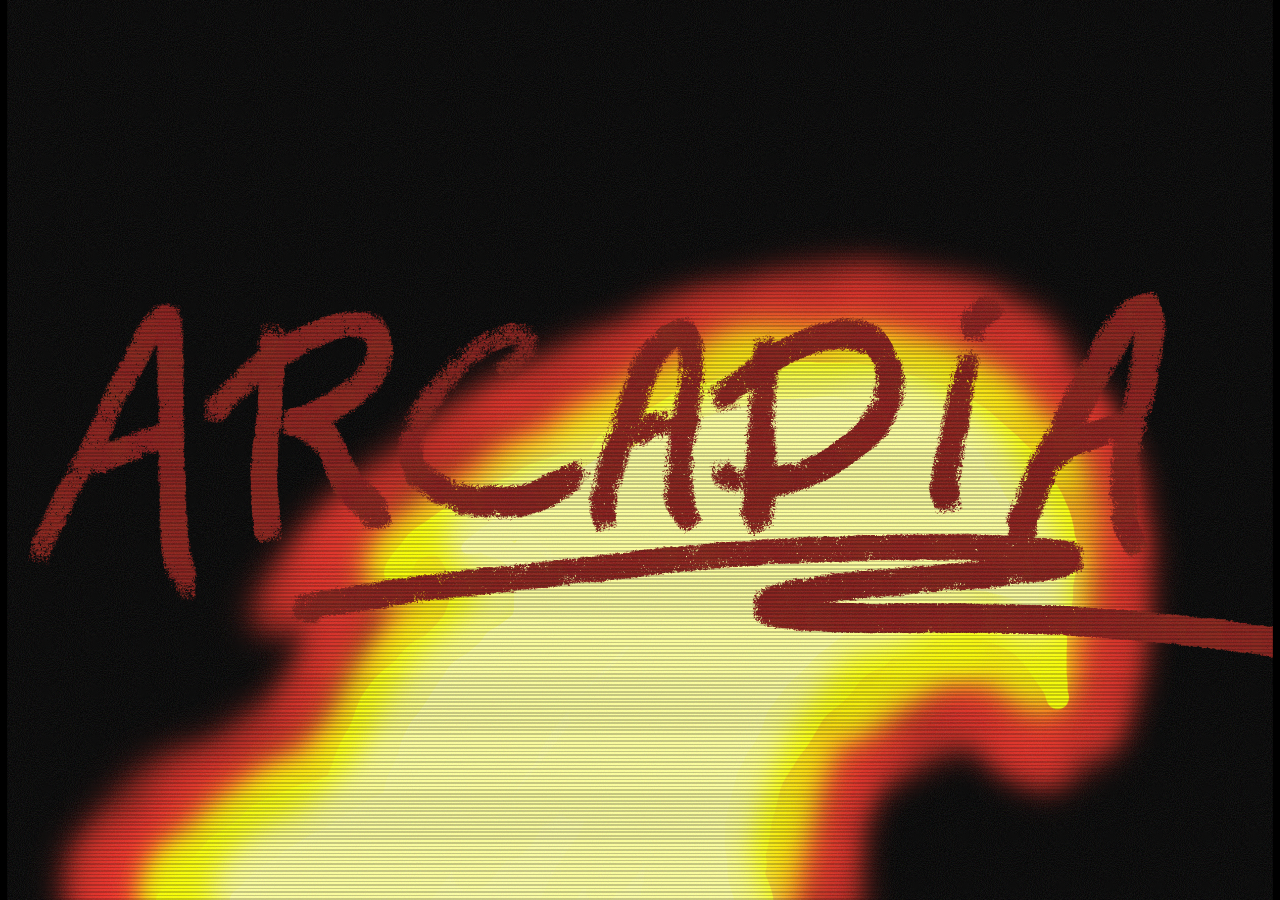
<file: ui/index.html>
<!doctype html>
<html lang="en">
<head>
  <meta charset="utf-8">
  <title>Arcadia</title>
  <link rel="preconnect" href="https://fonts.googleapis.com">
  <link rel="preconnect" href="https://fonts.gstatic.com" crossorigin>
  <link href="https://fonts.googleapis.com/css2?family=Montserrat:wght@500;600&family=Libre+Barcode+39+Text&display=swap" rel="stylesheet">
  <link href="https://fonts.googleapis.com/css2?family=Montserrat:wght@500;600&family=Libre+Barcode+39+Text&family=Libre+Barcode+128+Text&family=Monofett&display=swap" rel="stylesheet">
  <link rel="stylesheet" href="style.css">
  <link rel="stylesheet" href="loading.css">
  <link rel="stylesheet" href="main.css">
  <link rel="stylesheet" href="settings.css">
  <link rel="stylesheet" href="title.css">
</head>
<body>
<svg width="0" height="0" style="position:absolute">
  <filter id="only-r"><feColorMatrix type="matrix" values="1 0 0 0 0  0 0 0 0 0  0 0 0 0 0  0 0 0 1 0"/></filter>
  <filter id="only-gb"><feColorMatrix type="matrix" values="0 0 0 0 0  0 1 0 0 0  0 0 1 0 0  0 0 0 1 0"/></filter>
</svg>

<div id="stage">

  <section id="loading" class="screen active">
    <div id="ld-boil">
      <div id="ld-wrap" class="blank">
        <img id="ld-frame" alt="">
        <img id="ld-r" class="ch" alt="">
        <img id="ld-gb" class="ch" alt="">
      </div>
      <img id="ld-over" alt="">
      <div id="ld-slices"><div></div><div></div><div></div><div></div><div></div><div></div></div>
    </div>
    <div id="ld-scan"></div>
    <div id="ld-grain"></div>
    <div id="ld-flash"></div>
    <div id="ld-out"></div>
  </section>

  <section id="main" class="screen">
    <div id="m-world"></div>
    <div id="m-black"></div>
    <div id="m-gameload">
      <img id="m-gl-cover" alt="">
      <div id="m-gl-name"></div>
      <div id="m-gl-text">LOADING</div>
    </div>
  </section>

  <section id="settings" class="screen">
    <img class="full" src="assets/settings/bg-settings.png" alt="">
    <img class="s-abs" id="s-back" src="assets/settings/star-sticker.png" style="left: 1217px; top: 3px; width: 175px; height: 174px;">

    <div class="s-abs" id="s-band"></div>
    <div class="s-abs" id="s-frame"></div>
    <img class="s-abs" src="assets/settings/3-icons.png" alt="" style="left: 24px; top: 448px; width: 40px; height: 153px;">
    <button class="s-tab" data-tab="sound"    style="top: 444px;"></button>
    <button class="s-tab" data-tab="display"  style="top: 498px;"></button>
    <button class="s-tab" data-tab="system"   style="top: 556px;"></button>

    <div class="s-abs" id="s-box">
      <div class="s-panel" id="panel-sound">
        <div id="s-vol">
          <div id="s-vol-fill"></div>
          <div class="s-label" id="s-vol-text">VOLUME</div>
        </div>
      </div>

      <div class="s-panel" id="panel-display">
        <div class="s-row" style="top: 30px;">FULLSCREEN <button class="s-btn" id="s-fullscreen">OFF</button></div>
        <div class="s-row" style="top: 96px;">SKIP INTRO <button class="s-btn" id="s-skip">OFF</button></div>
      </div>

      <div class="s-panel" id="panel-system">
        <div class="s-row" style="top: 30px;">ROMS <span class="path" id="s-rom-path"></span> <button class="s-btn" id="s-rom-change">CHANGE</button></div>
        <div class="s-row" style="top: 96px;">RESET SETTINGS <button class="s-btn" id="s-reset">RESET</button></div>
      </div>
    </div>
  </section>

  <section id="title" class="screen">
    <img class="t" id="t-streaks1" src="assets/title/streaks.png"     alt="">
    <img class="t" id="t-streaks2" src="assets/title/streaks.png"     alt="">
    <img class="t" id="t-tape1"    src="assets/title/tape.png"        alt="">
    <img class="t" id="t-halftone" src="assets/title/halftone.png"    alt="">
    <img class="t" id="t-spark1"   src="assets/title/sparkle-a.png"   alt="">
    <img class="t" id="t-spark2"   src="assets/title/sparkle-b.png"   alt="">
    <img class="t" id="t-spark3"   src="assets/title/sparkle-b.png"   alt="">
    <img class="t" id="t-spark4"   src="assets/title/sparkle-a.png"   alt="">
    <img class="t" id="t-spark5"   src="assets/title/sparkle-c.png"   alt="">
    <img class="t" id="t-news"     src="assets/title/news.png"        alt="">    <div class="t" id="t-logo">ARCADIA</div>
    <div class="t" id="t-mini">ARCADIA</div>
    <img class="t" id="t-paper"    src="assets/title/paper.png"       alt="">
    <img class="t" id="t-starlogo" src="assets/title/star-logo.png"   alt="">
    <img class="t" id="t-tape2"    src="assets/title/tape.png"        alt="">
    <img class="t" id="t-bolt"     src="assets/title/bolt.png"        alt="">
    <img class="t" id="t-star"     src="assets/title/star-yellow.png" alt="">
    <div class="t" id="t-press">Press any button to continue</div> 
  </section>
  <canvas id="m-glitch"  width="1440" height="1024"></canvas>

</div>

<script>
  var stage = document.getElementById("stage");
  function fit() {
    var s = Math.min(window.innerWidth / 1440, window.innerHeight / 1024);
    stage.style.transform = "translate(-50%, -50%) scale(" + s + ")";
  }
  window.addEventListener("resize", fit);
  fit();

  var current = "loading";
  function show(id) {
    document.getElementById(current).classList.remove("active");
    document.getElementById(id).classList.add("active");
    current = id;
  }

  var leaving = false;
  function leaveTitle() {
    if (current !== "title" || leaving) return;
    leaving = true;
    var t = document.getElementById("title");
    t.classList.add("leaving");
    setTimeout(function () {
      show("main");
      t.classList.remove("leaving");
      leaving = false;
    }, 350);
  }
  window.addEventListener("keydown", leaveTitle);
  document.getElementById("title").addEventListener("click", function () { show("main"); });
</script>
<script src="sfx.js"></script>
<script src="loading.js"></script>
<script src="main.js"></script>
<script src="settings.js"></script>
<script src="gamepad.js"></script>
</body>
</html>
</file>
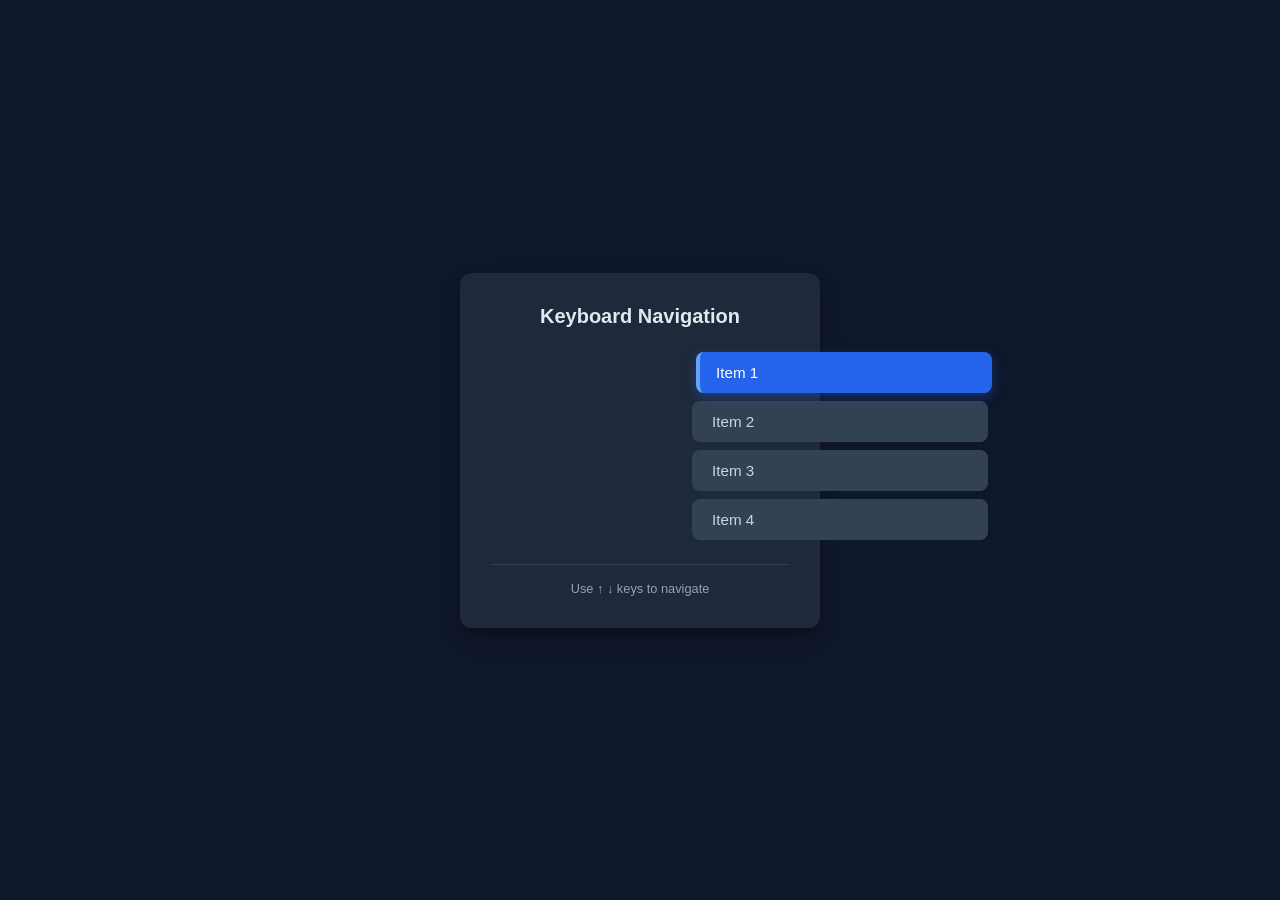
<file: javascript/testfile.html>
<!--HTML AND CSS FILES WERE COPIED FROM AN ONLINE SOURCE FOR TESTING PURPOSES, NOT FRAUD-->

<!DOCTYPE html>
<html lang="en">
<head>
    <meta charset="UTF-8">
    <meta name="viewport" content="width=device-width, initial-scale=1.0">
    <link rel="stylesheet" href="styles.css">
    <title>Document</title>
</head>
<body>
    <div class="container">

        <h1>Keyboard Navigation</h1>

        <ul class="list" id="list">

            <li class="item active">Item 1</li>
            <li class="item">Item 2</li>
            <li class="item">Item 3</li>
            <li class="item">Item 4</li>

        </ul>

        <p>Use ↑ ↓ keys to navigate</p>

    </div>
    <script src="keyboardEvents.js"></script>
    <script src="AnimationFrames.js"></script>
</body>
</html>
</file>
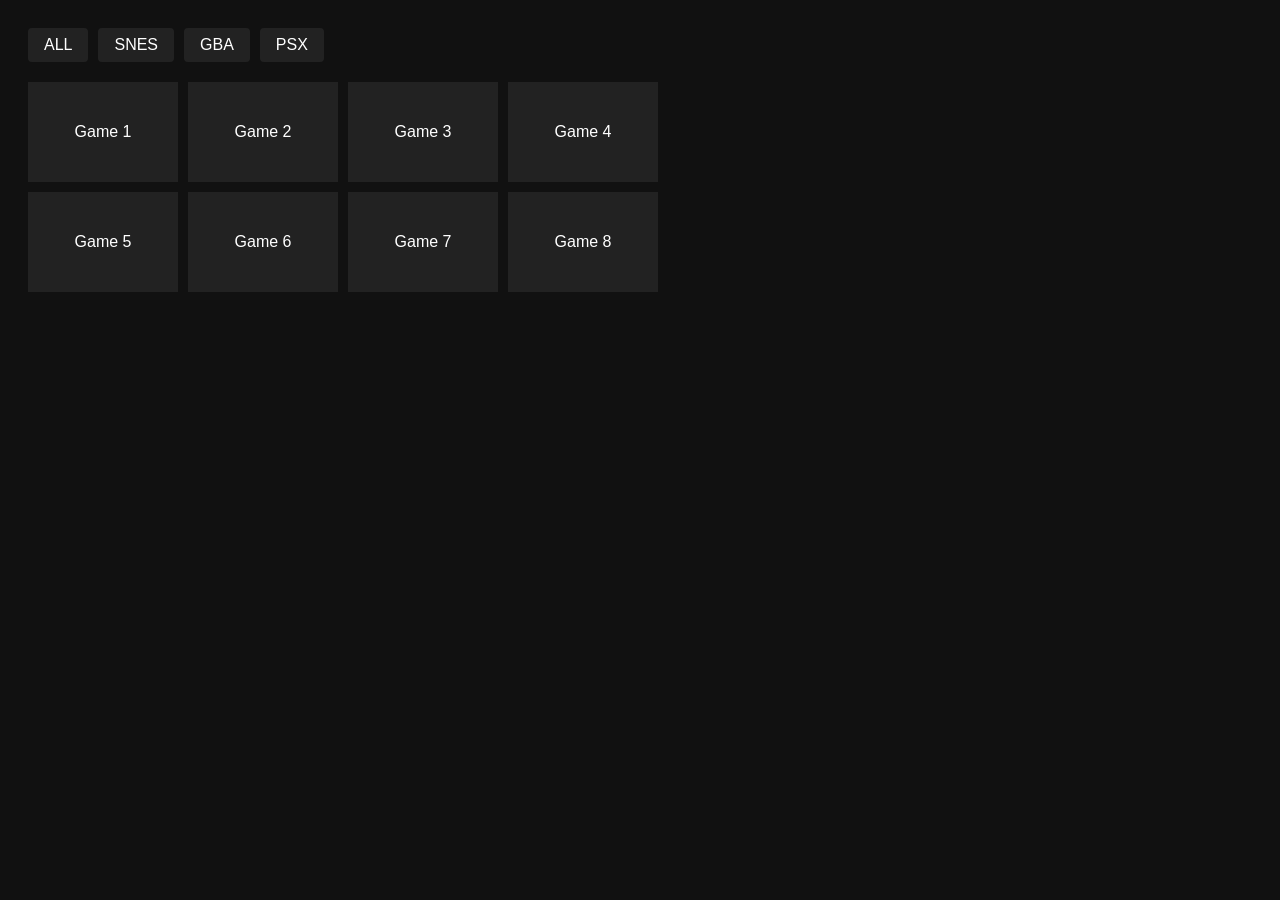
<file: javascript/NewTest/main.html>
<!--HTML AND CSS FILES WERE COPIED FROM AN ONLINE SOURCE FOR TESTING PURPOSES, NOT FRAUD-->
<!DOCTYPE html>
<html>
<head>
  <style>
    body { background: #111; color: #fff; font-family: sans-serif; padding: 20px; }
    .tabs { display: flex; gap: 10px; margin-bottom: 20px; }
    .tab { padding: 8px 16px; background: #222; border-radius: 4px; }
    .grid { display: grid; grid-template-columns: repeat(4, 150px); gap: 10px; }
    .card { height: 100px; background: #222; display: flex; align-items: center; justify-content: center; }
    
    /* The active selection styling */
    .focused { outline: 3px solid #38bdf8; background: #334155; }
  </style>
</head>
<body>
  <div class="tabs">
    <div class="tab">ALL</div>
    <div class="tab">SNES</div>
    <div class="tab">GBA</div>
    <div class="tab">PSX</div>
  </div>

  <div class="grid">
    <!-- Dummy boxes representing your games -->
    <div class="card">Game 1</div>
    <div class="card">Game 2</div>
    <div class="card">Game 3</div>
    <div class="card">Game 4</div>
    <div class="card">Game 5</div>
    <div class="card">Game 6</div>
    <div class="card">Game 7</div>
    <div class="card">Game 8</div>
  </div>

  <script src="script.js"></script>
</body>
</html>
</file>
<file: ui/style.css>
:root {
  --white: #FFFFFF;
  --panel: #121212;
  --menu-font: "Montserrat", sans-serif;
}

* { box-sizing: border-box; margin: 0; padding: 0; }

html, body {
  width: 100%; height: 100%;
  background: #000;
  overflow: hidden;
  user-select: none;
}

#stage {
  position: absolute;
  left: 50%; top: 50%;
  width: 1440px; height: 1024px;
  transform-origin: center;
}

.screen { position: absolute; inset: 0; overflow: hidden; display: none; }
.screen.active { display: block; }

.full { position: absolute; inset: 0; width: 100%; height: 100%; object-fit: cover; }
.abs  { position: absolute; display: block; height: auto; }
.disc { pointer-events: none; }

button {
  background: none; border: none; color: inherit;
  font: inherit; cursor: pointer;
}
button:focus { outline: none; }

.console { position: absolute; display: block; z-index: 2; }
.console img { display: block; height: auto; }

.slot {
  position: absolute;
  left: 661px;
  width: 145px;
  height: 24px;
  display: flex;
  flex-direction: column;
  justify-content: flex-end;
}
.slot-name {
  font-family: var(--menu-font);
  font-weight: 600;
  font-size: 18px;
  color: var(--white);
  white-space: nowrap;
}
.slot-line {
  display: block;
  width: 100%;
  height: 3px;
  background: repeating-linear-gradient(90deg, var(--white) 0 12px, transparent 12px 16.1px);
}

.menu { position: absolute; width: 0; height: 0; z-index: 2; }

.menu-item {
  position: absolute;
  right: 0; top: 0;
  padding-right: 100px;
  transform-origin: right center;
  transform: translateY(-50%) rotate(var(--a));
  white-space: nowrap;
  font-family: var(--menu-font);
  font-weight: 500;
  font-size: 22px;
  letter-spacing: 0.22em;
  color: var(--white);
}
.menu-item.selected {
  font-weight: 600;
  font-size: 30px;
  letter-spacing: 0.2em;
}

.panel {
  position: absolute;
  left: 814px; top: 220px;
  width: 586px; height: 697px;
  background: var(--panel);
  clip-path: polygon(0 0, 586px 0, 586px 563px, 303px 563px, 193px 697px, 0 697px);
}
.panel svg { position: absolute; inset: 0; }
.panel svg line { stroke: var(--white); stroke-width: 1.5; }
</file>
<file: ui/loading.css>
#loading { background: #000; cursor: none; }

#ld-boil, #ld-wrap { position: absolute; inset: 0; }
#ld-wrap { background: #000; --d: 500ms; }

#ld-wrap img {
  position: absolute; inset: 0;
  width: 100%; height: 100%;
  object-fit: cover;
}
#ld-wrap.blank img { visibility: hidden; }

#ld-wrap .ch { display: none; mix-blend-mode: screen; }
#ld-wrap.split #ld-frame { opacity: 0; }
#ld-wrap.split .ch { display: block; }
#ld-r  { filter: url(#only-r);  animation: ld-rgb-a 0.12s steps(2) infinite; }
#ld-gb { filter: url(#only-gb); animation: ld-rgb-b 0.12s steps(2) infinite; }

#ld-wrap.flicker { animation: ld-flicker var(--d) steps(1) forwards; }
#ld-wrap.spin    { animation: ld-spin var(--d) cubic-bezier(.5, 0, .9, .4) forwards; }
#ld-wrap.punch   { animation: ld-punch var(--d) cubic-bezier(.1, .9, .2, 1) forwards; }
#ld-wrap.slam    { animation: ld-slam var(--d) linear forwards; }
#ld-wrap.glitch  { animation: ld-glitch 0.16s steps(1) infinite; }
#ld-wrap.mega    { transform: scale(2.6); transform-origin: 38% 55%; }
#ld-wrap.mega2   { transform: scale(3.2) rotate(-6deg); transform-origin: 70% 45%; }
#ld-boil.shake   { animation: ld-shake 0.1s steps(1) infinite; }

#ld-over {
  position: absolute; inset: 0;
  width: 100%; height: 100%;
  object-fit: cover;
  mix-blend-mode: screen;
  display: none;
  --d: 500ms;
}
#ld-over.on    { display: block; }
#ld-over.spin  { animation: ld-spin var(--d) cubic-bezier(.5, 0, .9, .4) forwards; }
#ld-over.punch { animation: ld-punch var(--d) cubic-bezier(.1, .9, .2, 1) forwards; }

#ld-slices { position: absolute; inset: 0; display: none; pointer-events: none; }
#ld-slices.on { display: block; }
#ld-slices div {
  position: absolute; inset: 0;
  background-size: cover;
  background-position: center;
}

#ld-flash {
  position: absolute; inset: 0;
  background: #fff;
  opacity: 0;
  pointer-events: none;
}
#ld-flash.on { opacity: 1; }

#ld-grain {
  position: absolute; inset: -20%;
  pointer-events: none;
  opacity: .14;
  background-image: url("data:image/svg+xml,%3Csvg xmlns='http://www.w3.org/2000/svg' width='220' height='220'%3E%3Cfilter id='n'%3E%3CfeTurbulence type='fractalNoise' baseFrequency='.9' numOctaves='2'/%3E%3C/filter%3E%3Crect width='100%25' height='100%25' filter='url(%23n)'/%3E%3C/svg%3E");
  animation: ld-grain 0.4s steps(4) infinite;
}

#ld-scan {
  position: absolute; inset: 0;
  pointer-events: none;
  background: repeating-linear-gradient(0deg, rgba(0,0,0,.22) 0 2px, transparent 2px 4px);
}

#ld-out {
  position: absolute; inset: 0;
  background: #000;
  opacity: 0;
  pointer-events: none;
  transition: opacity .3s;
}
#ld-out.on { opacity: 1; }

@keyframes ld-flicker {
  0% { opacity: 0 } 8% { opacity: 1 } 12% { opacity: 0 } 20% { opacity: 1 }
  24% { opacity: .2 } 30% { opacity: 1 } 70% { opacity: 1 } 74% { opacity: .3 } 78%, 100% { opacity: 1 }
}
@keyframes ld-spin {
  from { transform: rotate(0deg) scale(1); }
  to   { transform: rotate(-40deg) scale(1.5); }
}
@keyframes ld-punch {
  from { transform: scale(1.35); }
  to   { transform: scale(1); }
}
@keyframes ld-slam {
  0%   { transform: scale(1.7) rotate(-4deg); }
  14%  { transform: scale(.94) rotate(1deg); }
  22%  { transform: scale(1.02) rotate(0deg); }
  100% { transform: scale(1.08) rotate(0deg); }
}
@keyframes ld-glitch {
  0%  { transform: skewX(0) translateX(0); }
  25% { transform: skewX(8deg) translateX(-30px); }
  50% { transform: skewX(-5deg) translateX(22px) scaleY(1.03); }
  75% { transform: skewX(3deg) translateX(-10px); }
}
@keyframes ld-shake {
  0%  { transform: translate(0, 0); }
  25% { transform: translate(-14px, 8px); }
  50% { transform: translate(12px, -10px); }
  75% { transform: translate(-6px, -12px); }
}
@keyframes ld-rgb-a {
  0%   { transform: translate(-12px, 2px); }
  50%  { transform: translate(-6px, -3px); }
}
@keyframes ld-rgb-b {
  0%   { transform: translate(12px, -2px); }
  50%  { transform: translate(7px, 3px); }
}
@keyframes ld-grain {
  0%  { transform: translate(0, 0); }
  25% { transform: translate(-5%, 3%); }
  50% { transform: translate(4%, -6%); }
  75% { transform: translate(-3%, -2%); }
}
</file>
<file: ui/main.css>
#main { background: #1b1517; }

#m-world { position: absolute; inset: 0; overflow: hidden; }

.m-el {
  position: absolute;
  display: block;
  overflow: hidden;
  margin: 0; padding: 0; border: 0;
  background: none;
  transition:
    left .4s cubic-bezier(.7, 0, .2, 1),
    top .4s cubic-bezier(.7, 0, .2, 1),
    width .4s cubic-bezier(.7, 0, .2, 1),
    height .4s cubic-bezier(.7, 0, .2, 1),
    opacity .2s;
}
.m-el img {
  position: absolute;
  left: 0; top: 0;
  width: 100%; height: 100%;
  object-fit: fill;
  pointer-events: none;
}

.m-shadow { overflow: visible; }
.m-shadow img { filter: drop-shadow(3px 12px 10px rgba(0, 0, 0, .25)); }

.m-hit { cursor: pointer; }
.m-hit:focus { outline: none; }
.m-hit img { transition: transform .15s, filter .15s; }
.m-hit:hover img { transform: scale(1.04); filter: brightness(1.15) drop-shadow(0 0 14px rgba(255, 255, 255, .25)); }

#m-dim { background: rgba(0, 0, 0, .18); }

#m-barcode {
  overflow: visible;
  white-space: nowrap;
  font-family: "Libre Barcode 39 Text", monospace;
  font-size: 48px;
  line-height: normal;
  color: #000;
  text-shadow: 0 4px 30px rgba(0, 0, 0, .25);
}

#m-black {
  position: absolute; inset: 0;
  background: #000;
  display: none;
}
#m-black.on { display: block; }

#m-gameload {
  position: absolute; inset: 0;
  background: #000;
  display: none;
}
#m-gameload.on { display: block; }
#m-gameload::after {
  content: "";
  position: absolute; inset: 0;
  background: repeating-linear-gradient(0deg, rgba(0, 0, 0, .3) 0 2px, transparent 2px 4px);
  pointer-events: none;
}

#m-gl-cover {
  position: absolute;
  left: 50%; top: 44%;
  width: 760px;
  transform: translate(-50%, -50%) rotate(-2deg);
  box-shadow: 0 30px 90px rgba(255, 43, 214, .25);
  animation: m-boil .166s steps(1) infinite;
}
#m-gl-name {
  position: absolute;
  left: 0; right: 0; top: 820px;
  text-align: center;
  font-family: "Montserrat", sans-serif;
  font-weight: 600;
  font-size: 22px;
  letter-spacing: .35em;
  color: #fff;
  text-transform: uppercase;
}
#m-gl-text {
  position: absolute;
  left: 0; right: 0; top: 870px;
  text-align: center;
  font-family: "Libre Barcode 39 Text", monospace;
  font-size: 64px;
  color: #fff;
  animation: m-blink .6s steps(1) infinite;
}

#m-glitch {
  position: absolute; inset: 0;
  width: 100%; height: 100%;
  pointer-events: none;
}

@keyframes m-boil {
  0%  { transform: translate(-50%, -50%) rotate(-2deg); }
  50% { transform: translate(calc(-50% + 3px), calc(-50% - 2px)) rotate(-1.6deg); }
}
@keyframes m-blink {
  0%  { opacity: 1; }
  50% { opacity: .25; }
}
</file>
<file: ui/settings.css>
#settings { background: #290511; }

#settings .s-abs { position: absolute; display: block; }

#s-band  { left: 0;     top: 399px; width: 1440px;  height: 252px;  background: #290511; }
#s-frame { left: 88px;  top: 409px; width: 1339px;  height: 234px;  background: #000; }
#s-box   { left: 153px; top: 435px; width: 1258px;  height: 182px;  background: #1b0000; overflow: hidden; }

.s-tab {
    position: absolute;
    left: 16px;
    width: 56px;    height: 50px;
    border: 0;  background: none;
    cursor: pointer;
    border-radius: 8px;
}
.s-tab:focus {
    outline: none;
}
.s-tab.active {
    box-shadow: 0 0 0 2px #b4243f, 0 0 18px rgba(255, 43, 100, .55);
}

.s-panel {
    position: absolute;
    inset: 0;
    display: none;
}

.s-panel.active {
    display: block;
}

.s-label {
    position: absolute;
    font-family: "Montserrat", sans-serif;
    font-weight: 600;
    letter-spacing: .3em;
    color: #fff;
    text-transform: uppercase;
    pointer-events: none;
}

#s-vol { position: absolute; inset: 0; cursor: ew-resize; }
#s-vol-fill { position: absolute; left: 0; top: 0; bottom: 0; background: #b4243f; }
#s-vol .s-label {left: 40px; top: 66px; font-size: 40px; }

.s-row {
    position: absolute;
    left: 40px; right: 40px;
    height: 60px;
    display: flex;
    align-items: center;
    justify-content: space-between;
    font-family: "Montserrat", sans-serif;
    font-weight: 26px;
    letter-spacing: .25em;
    color: #fff;
}

.s-row span.path {
    font-size: 15px;
    letter-spacing: .05em;
    opacity: .7;
    max-width: 700px;
    overflow: hidden;
    text-overflow: ellipsis;
    white-space: nowrap;
}

.s-btn {
    min-width: 150px;
    padding: 10px 22px;
    border: 0;
    background: #3a0710;
    color: #fff;
    font-family: "Montserrat", sans-serif;
    font-weight: 600;
    font-size: 20px;
    letter-spacing: .2em;
    cursor: pointer;
}

.s-btn:focus {
    outline: none;
}
.s-btn.on {
    background: #b4243f;
}
.s-btn:hover {
    filter: brightness(1.25);
}

#m-setting {
    cursor: pointer;
}

#s-back { cursor: pointer; transition: transform .15s; }
#s-back:hover { transform: rotate(15deg) scale(1.08); }
</file>
<file: ui/title.css>
#title .t {
    position: absolute;
    display: block;
    pointer-events: none;
}

#t-streaks1 { left: 131px;  top: 0;     width: 1309px; height: 1024px;  animation: t-in-fade .8s both, t-rain 3s ease-in-out .8s infinite alternate; }
#t-streaks2 { left: 0;      top: 0;     width: 1309px; height: 1024px;  transform: rotate(180deg); opacity: .6; animation: t-in-fade .8s both, t-rain-r 3.6s ease-in-out .8s infinite alternate; }
#t-tape1    { left: 989px;  top: 543px; width: 320px;  height: 299px;   animation: t-in-pop .5s .5s both, t-float 4s ease-in-out 1s infinite alternate; }
#t-halftone { left: 0;      top: 135px; width: 1440px; height: 889px;   animation: t-in-fade 1.2s both, t-breathe 6s ease-in-out 1.2s infinite alternate; }
#t-spark1   { left: 179px;  top: 459px; width: 212px;  height: 295px;   animation: t-in-pop .4s .9s both, t-twinkle 2.2s ease-in-out 1.3s infinite; }
#t-spark2   { left: 288px;  top: 607px; width: 52px;   height: 72px;    animation: t-in-pop .4s 1s both, t-twinkle 1.6s ease-in-out 1,6s infinite; }
#t-spark3   { left: 173px;  top: 446px; width: 123px;  height: 172px;   animation: t-in-pop .4s 1.1s both, t-twinkle 1.9s ease-in-out 1.9s infinite; }
#t-spark4   { left: 1054px; top: 294px; width: 212px;  height: 295px;   animation: t-in-pop .4s 1s both, t-twinkle 2.4s ease-in-out 1.4s infinite; }
#t-spark5   { left: 1121px; top: 388px; width: 77px;   height: 107px;   animation: t-in-pop .4s 1.2s both, t-twinkle 1.7s ease-in-out 2.1s infinite; }
#t-news     { left: 0;      top: 235px; width: 1440px; height: 520px;   animation: t-in-slide .5s .2s both, t-boil .25s steps(1) .7s infinite; }
#t-paper    { left: 0;      top: 712px; width: 1440px; height: 312px;   animation: t-in-up .6s .1s both; }
#t-starlogo { left: 0;      top: 0;     width: 107px;  height: 107px;   animation: t-in-pop .4s 1.2s both, t-spin 8s linear 1.6s infinite; }
#t-tape2    { left: 659.4px;top: 943.7px; width: 170px; height: 159px;  transform: rotate(136.57deg); opacity: .7; animation: t-float2 5s ease-in-out infinite alternate; }
#t-bolt     { left: 1149px; top: 0;     width: 291px;   height: 344px;  animation: t-in-drop .35s .6s both, t-zap 2.6s steps(1) 1.2s infinite; }
#t-star     { left: 0;      top: 77px;  width: 255px;   height: 456px;  animation: t-in-pop .4s .7s both, wobble 2s ease-in-out 1.1s infinite alternate; }

#t-logo {
    left: 154px; 
    top: 283px;
    font-family: "Libre Barcode 128 Text", monospace;
    font-size: 500px;
    line-height: normal;
    color: #fff;
    white-space: nowrap;
    animation: t-scan .9s cubic-bezier(.7, 0, .2, 1) .3s both, t-glitch 3.2s steps(1) 1.5s infinite;
}

#t-mini {
    left: 111px; top: 35px;
    font-family: "Libre Barcode 39 Text", monospace;
    font-size: 48px;
    line-height: normal;
    color: #ffecbc;
    white-space: nowrap;
    animation: t-in-fade .6 1.2s both;
}

#t-press {
    left: 377px;
    top: 35px;
    width: 701px;
    height: 77px;
    font-family: "Monofett", monospace;
    font-size: 48px;
    line-height: normal;
    color: #fff;
    white-space: nowrap;
    animation: t-in-fade .4s 1.4s both, t-blink 1.1s steps(1) 1.8s infinite;
}

@keyframes wobble {
    from { rotate: -10deg; }
    to   { rotate: 10deg; }
}
@keyframes t-in-fade {
    from { opacity: 0; }
    to   { opacity: 1; scale: 1.15; }
    100% { opacity: 1; scale: 1; }
}
@keyframes t-in-pop {
    0%      { opacity: 0; scale: .2;}
    70%     { opacity: 1; scale: 1.15; }
    100%    { opacity: 1; scale: 1;}
}
@keyframes t-in-slide {
    from    { opacity: 0; translate: -200px 0;}
    to      { opacity: 1; translate: 0 0;}
}
@keyframes t-in-up {
    from    { opacity: 0; translate: 0 200px; }
    to      { opacity: 1; translate: 0 0 ; }
}
@keyframes t-in-drop {
    from    { opacity: 0; translate: 60px -300px; }
    to      { opacity: 1; translate: 0 0 ; }
}

@keyframes t-scan {
    from { clip-path: inset(0 100% 0 0); }
    to   { clip-path: inset(0 0 0 0); }
}

@keyframes t-rain {
    from    { translate: 0 -20px; opacity: .7; }
    to      { translate: 0 30px; opacity: 1; }
}
@keyframes t-rain-r {
    from    { translate: 0 25px; }
    to      { translate: 0 -15px; }
}
@keyframes t-spin {
    to      {rotate: 360deg; }
}
@keyframes t-breathe {
    from    { scale: 1; }
    to      { scale: 1.05; }
}
@keyframes t-float {
    from    { translate: 0 0; rotate: -3deg; }
    to      { translate: 0 -18px; rotate: 3deg; }
}
@keyframes t-float2 {
    from    { translate: 0 0;}
    to      { translate: 10px -14px; }
}

@keyframes t-twinkle {
    0%, 100% { scale: 1;    opacity: 1; }
    50%      { scale: .55;  opacity: .45; }
}

@keyframes t-boil {
    0%  { translate: 0 0; }
    25% { translate: 2px -1px; }
    50% { translate: -1px 2px;}
    75% { translate: 1px 1px; }
}

@keyframes t-zap {
    0%, 100% { opacity: 1; filter: none; }
    4%       { opacity: .2; }
    6%       { opacity: 1; filter: brightness(1.8) drop-shadow(0 0 30px #ffd21f); }
    9%       { opacity: .4; }
    11%      { opacity: 1; filter: none; }
}

@keyframes t-glitch {
    0%, 100% { translate: 0 0; text-shadow: none; }
    2%  { translate: -14px 0; text-shadow: 8px 0 #ff2a5a, -8px 0 #2ef2e0; }
    4%  { translate: 10px 0;  text-shadow: -6px 0 #ff2a5a, 6px 0 #2ef2e0; }
    6%  { translate: 0 0;      text-shadow: none; }
    50% { translate: 0 0;      text-shadow: none; }
    51% { translate: 6px 0;    text-shadow: 4px 0 #ff2a5a, -4px 0 #2ef2e0; }
    52% { translate: 0 0;      text-shadow: none; }
}

@keyframes t-blink {
    0%  { opacity: 1; }
    60% { opacity: .15; }
}

#title.leaving { animation: t-leave .35s ease-in both; }
@keyframes t-leave {
    0%  { filter: none; scale: 1; }
    40% { filter: brightness(3) contrast(1.4); scale: 1.03; }
    100%{ filter: brightness(0); scale: 1.12; } 
}
</file>
<file: javascript/styles.css>
/*HTML AND CSS FILES WERE COPIED FROM AN ONLINE SOURCE FOR TESTING PURPOSES, NOT FRAUD*/


* {
  box-sizing: border-box;
  margin: 0;
  padding: 0;
}

body {
  font-family: -apple-system, BlinkMacSystemFont, "Segoe UI", Roboto, Helvetica, Arial, sans-serif;
  background-color: #0f172a;
  color: #f8fafc;
  min-height: 100vh;
  display: flex;
  justify-content: center;
  align-items: center;
}

.container {
  background-color: #1e293b;
  padding: 2rem;
  border-radius: 12px;
  box-shadow: 0 10px 25px -5px rgba(0, 0, 0, 0.3), 0 8px 10px -6px rgba(0, 0, 0, 0.3);
  width: 100%;
  max-width: 360px;
  display: flex;
  flex-direction: column;
  gap: 1.5rem;
}

h1 {
  font-size: 1.25rem;
  font-weight: 600;
  color: #e2e8f0;
  text-align: center;
}

.list {
  list-style: none;
  display: flex;
  flex-direction: column;
  gap: 0.5rem;
}

.item {
  padding: 0.75rem 1rem;
  border-radius: 8px;
  background-color: #334155;
  color: #cbd5e1;
  font-size: 0.95rem;
  font-weight: 500;
  cursor: pointer;
  user-select: none;
  transition: all 0.15s ease-in-out;
  border-left: 4px solid transparent;
}

.item:hover {
  background-color: #475569;
  color: #f1f5f9;
}

.item.active {
  background-color: #2563eb;
  color: #ffffff;
  border-left-color: #60a5fa;
  transform: translateX(4px);
  box-shadow: 0 4px 12px rgba(37, 99, 235, 0.35);
}

p {
  font-size: 0.8rem;
  color: #94a3b8;
  text-align: center;
  border-top: 1px solid #334155;
  padding-top: 1rem;
}
</file>
